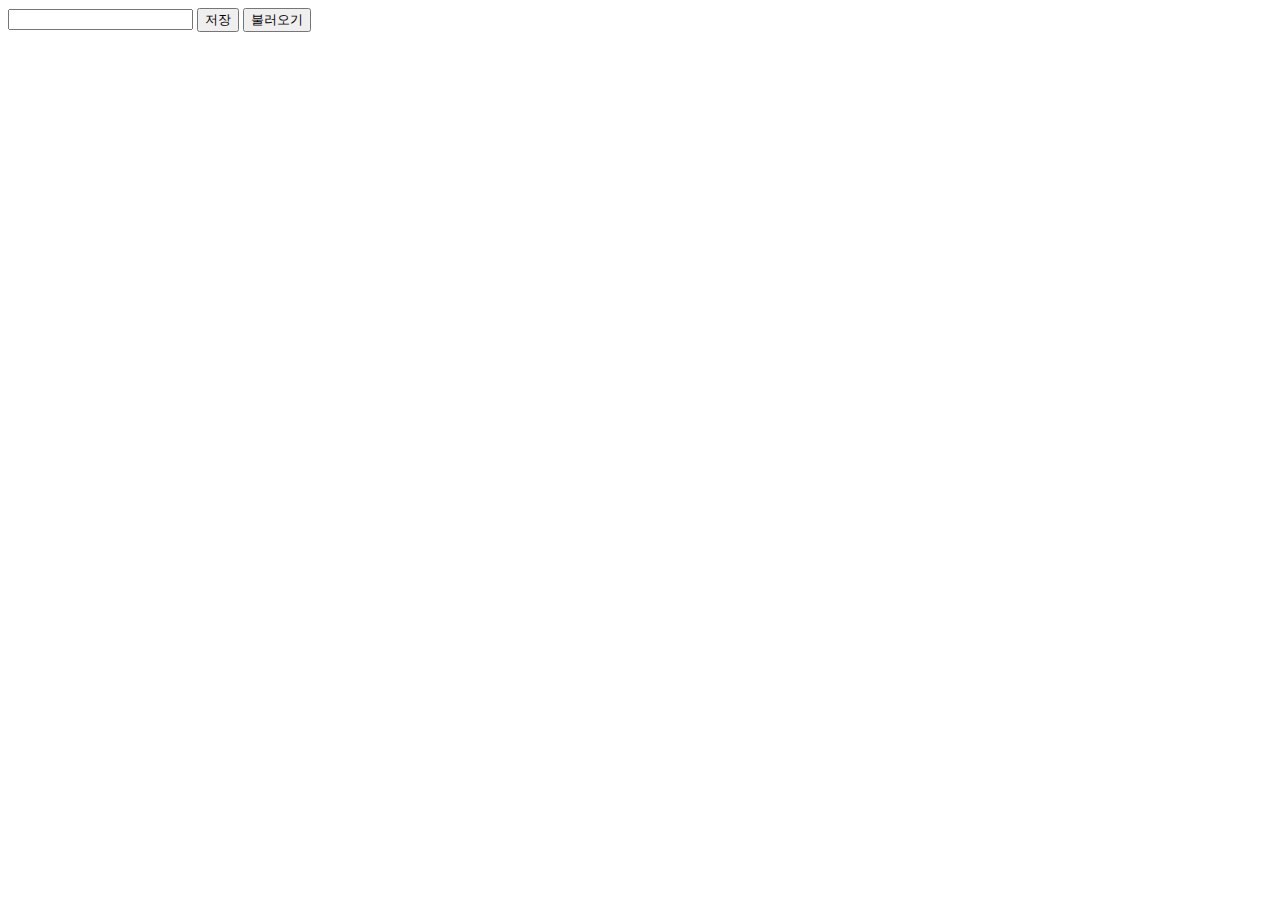
<file: ls.html>
<!doctype html>
<html lang="ko">
<head>
    <meta charset="UTF-8">
    <meta name="viewport" content="width=device-width, user-scalable=no, initial-scale=1.0, maximum-scale=1.0, minimum-scale=1.0">
    <meta http-equiv="X-UA-Compatible" content="ie=edge">
    <title>로컬 스토리지(Local Storage) 개념</title>
</head>
<body>
<form>
    <input name="text" type="text">
    <button type="submit">저장</button>
    <button name="load" type="button">불러오기</button>
</form>
<script>
    const $form = document.body.querySelector(':scope > form');
    $form.onsubmit = (e) => {
        e.preventDefault();
        localStorage.setItem('example', $form['text'].value);
    };

    $form['load'].onclick = () => {
        $form['text'].value = localStorage.getItem('example');
    };
</script>
</body>
</html>
</file>
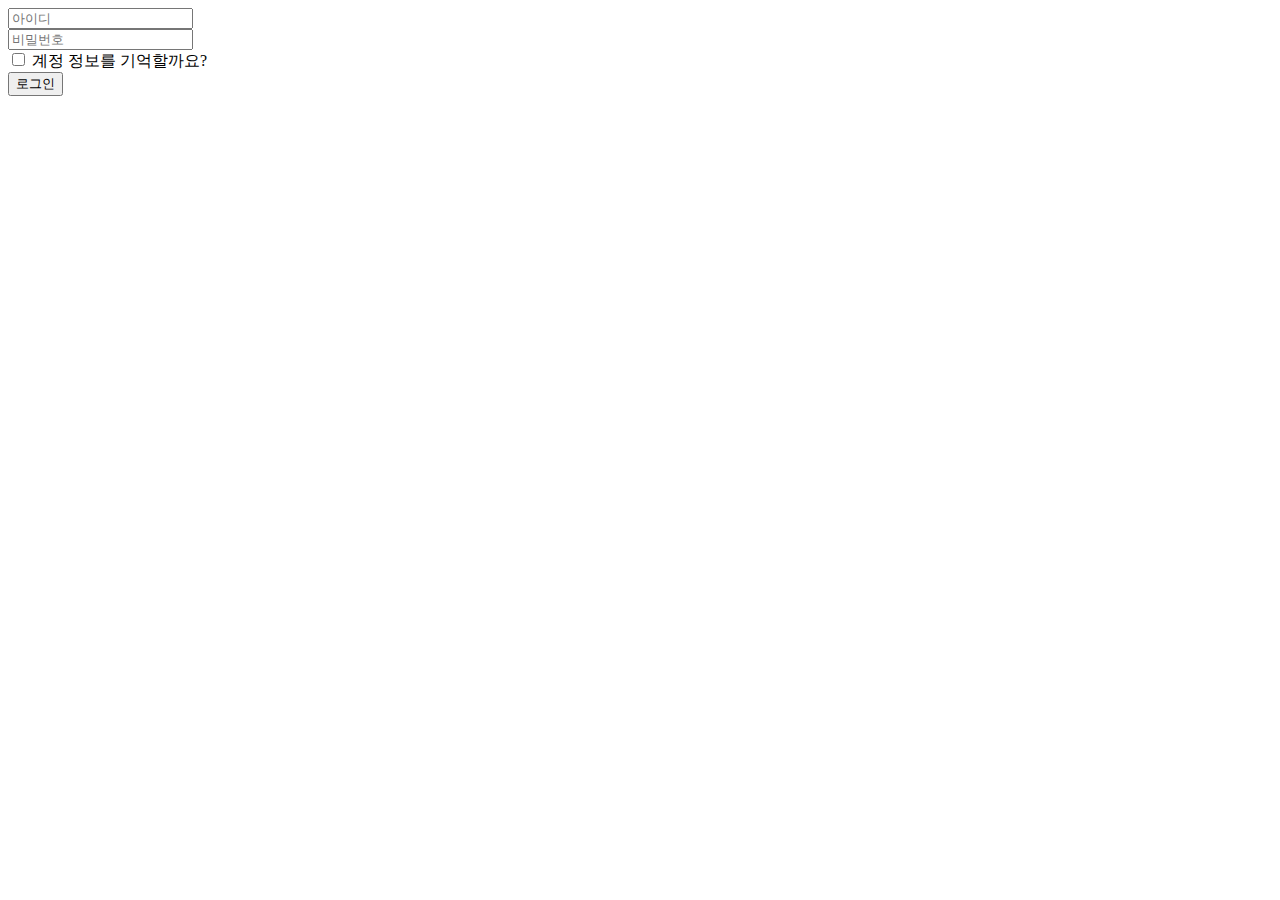
<file: ls2.html>
<!doctype html>
<html lang="ko">
<head>
    <meta charset="UTF-8">
    <meta name="viewport" content="width=device-width, user-scalable=no, initial-scale=1.0, maximum-scale=1.0, minimum-scale=1.0">
    <meta http-equiv="X-UA-Compatible" content="ie=edge">
    <title>로컬 스토리지 예제 - 로그인</title>
</head>
<body>
<form>
    <label>
        <input name="id" placeholder="아이디" type="text">
    </label>
    <br>
    <label>
        <input name="pw" placeholder="비밀번호" type="password">
    </label>
    <br>
    <label>
        <input name="rem" type="checkbox"> 계정 정보를 기억할까요?
    </label>
    <br>
    <button type="submit">로그인</button>
</form>
<script>
    const $form = document.body.querySelector(':scope > form');
    $form.onsubmit = () => {
        if ($form['rem'].checked === true) {
            localStorage.setItem('remAcc', JSON.stringify({
                id: $form['id'].value,
                pw: $form['pw'].value
            }));
        } else {
            localStorage.removeItem('remId');
        }
    };

    if (localStorage.getItem('remAcc') != null) {
        const remAcc = JSON.parse(localStorage.getItem('remAcc'));
        $form['id'].value = remAcc['id'];
        $form['pw'].value = remAcc['pw'];
        $form['rem'].checked = true;
    }
</script>
</body>
</html>
</file>
